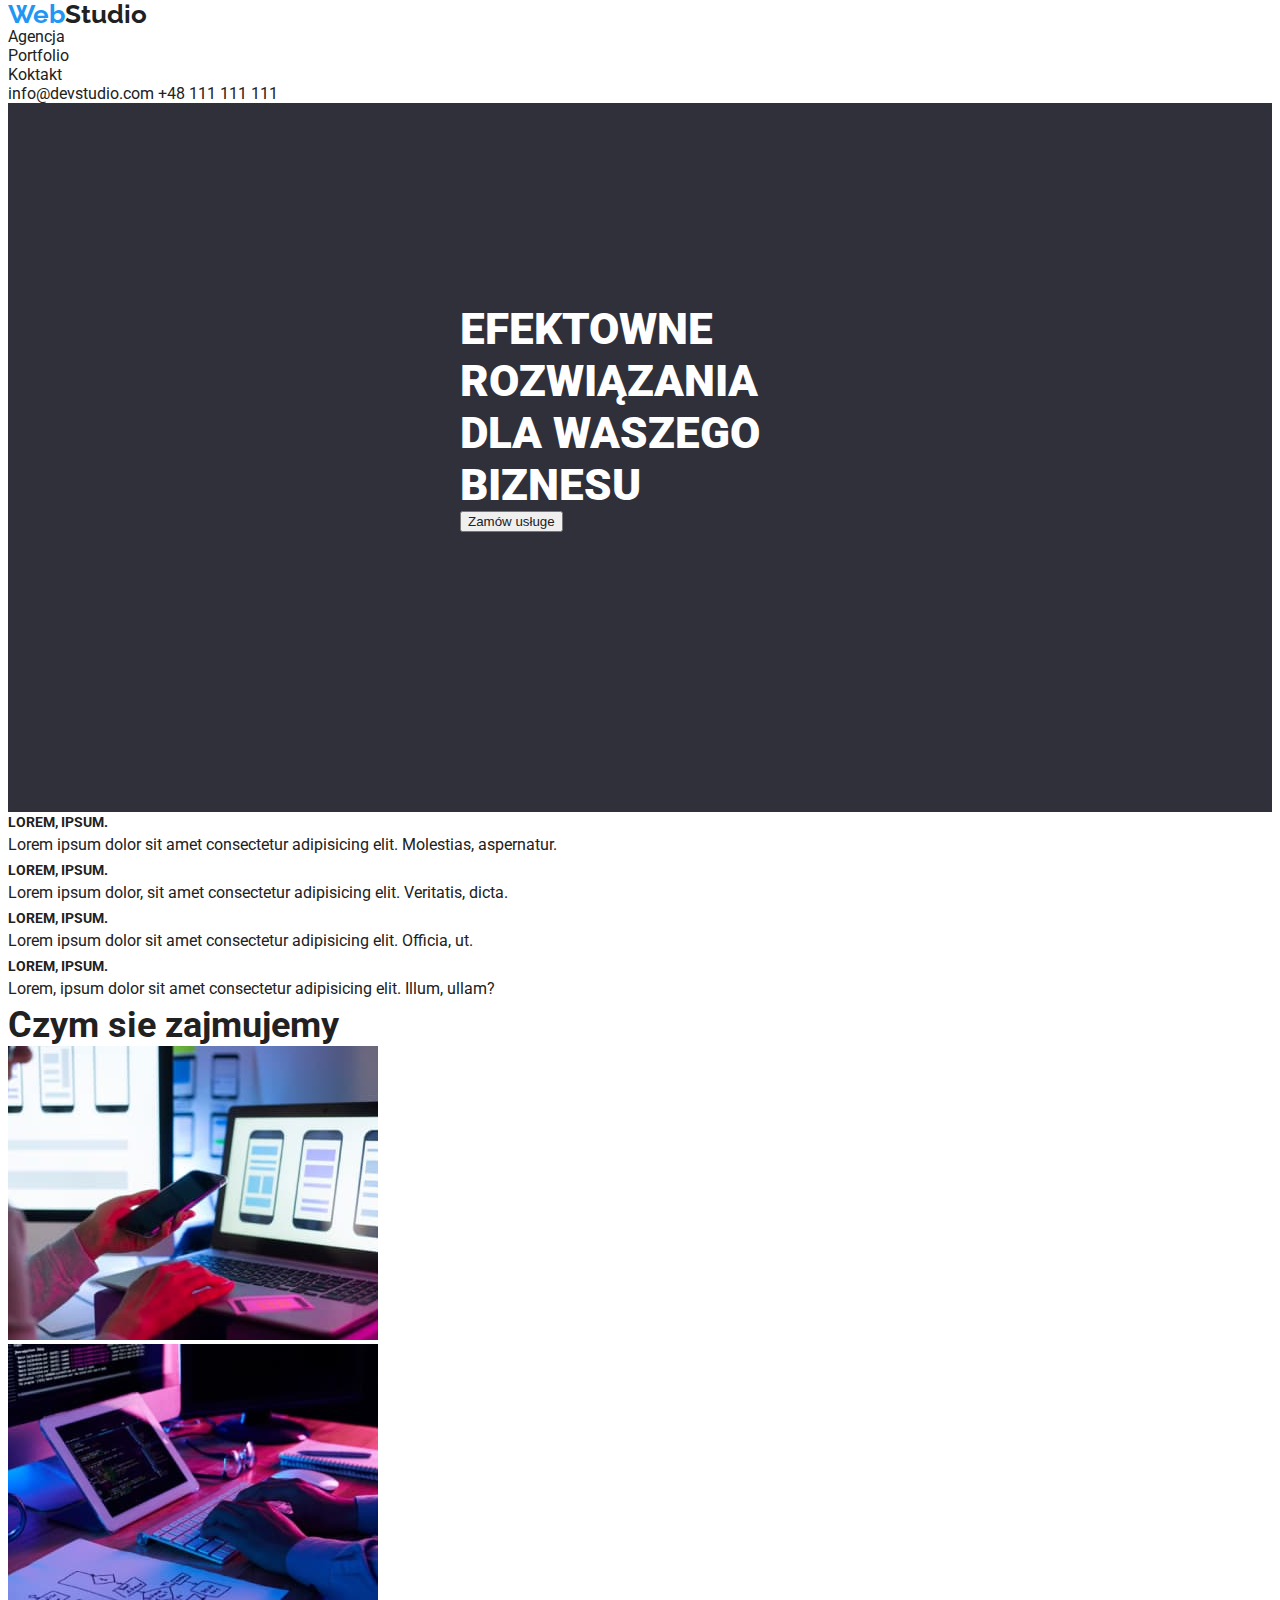
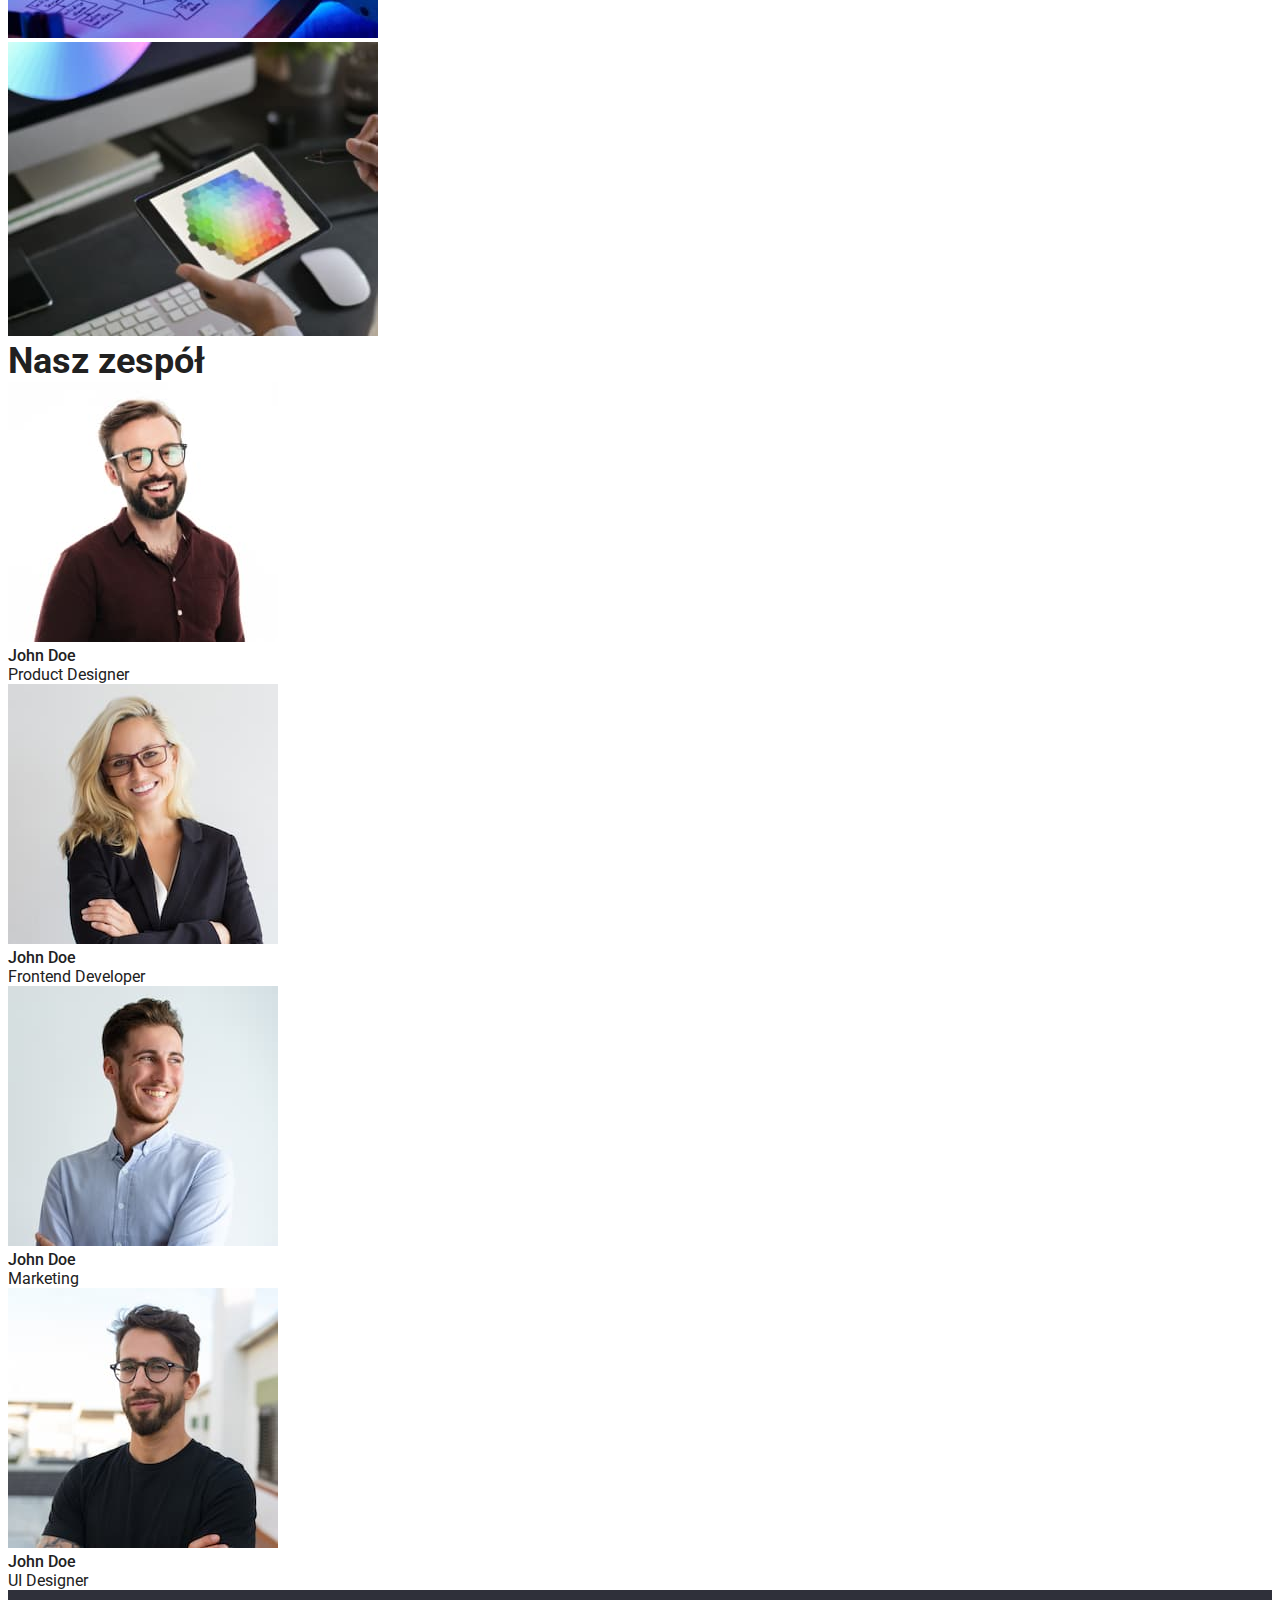
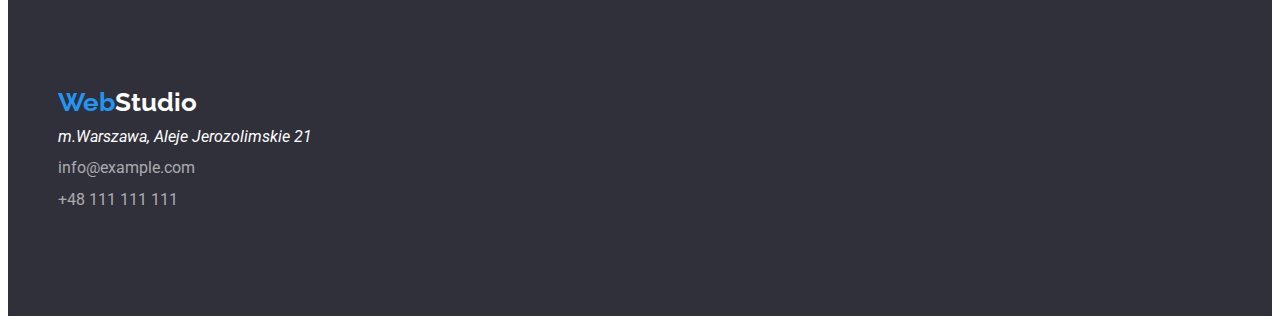
<file: index.html>
<!DOCTYPE html>
<html lang="pl-PL">

<head>
    <meta charset="UTF-8">
    <meta http-equiv="X-UA-Compatible" content="IE=edge">
    <meta name="viewport" content="width=device-width, initial-scale=1.0">
    <title>Document</title>
    <link rel="stylesheet" href="css/styles.css">
    <link rel="preconnect" href="https://fonts.gstatic.com">
    <link
        href="https://fonts.googleapis.com/css2?family=Raleway:wght@700&family=Roboto:wght@400;500;700;900&display=swap"
        rel="stylesheet">
</head>

<body>
    <header class="header">
        <a href="#" class="header-logo"><span>Web</span>Studio</a>
        <nav>
            <ul class="header-list">
                <li class="header-list-item"><a class="header-list-item-link" href="#">Agencja</a></li>
                <li class="header-list-item"><a class="header-list-item-link" href="portfolio.html">Portfolio</a></li>
                <li class="header-list-item"><a class="header-list-item-link" href="#">Koktakt</a></li>
            </ul>
        </nav>
        <a class="header-list-item-mailtel" href="mailto:info@devstudio.com">info@devstudio.com</a>
        <a class="header-list-item-mailtel" href="tel:+48111111111">+48 111 111 111</a>
    </header>
    <main class="main">
        <h1 class="main-text">Efektowne rozwiązania dla waszego biznesu</h1>
        <input class="main-button-active" type="button" value="Zamów usługe">
    </main>
    <section class="container">
        <ul class="container-list">
            <li class="container-list-item">
                <h3 class="container-list-item-title-h3">Lorem, ipsum.</h3>
                <p class="container-list-item-article">Lorem ipsum dolor sit amet consectetur adipisicing elit. Molestias, aspernatur.</p>
            </li>
            <li class="container-list-item">
                <h3 class="container-list-item-title-h3">Lorem, ipsum.</h3>
                <p class="container-list-item-article">Lorem ipsum dolor, sit amet consectetur adipisicing elit. Veritatis, dicta.</p>
            <li class="container-list-item">
                <h3 class="container-list-item-title-h3">Lorem, ipsum.</h3>
                <p class="container-list-item-article">Lorem ipsum dolor sit amet consectetur adipisicing elit. Officia, ut.</p>
            </li>
            <li class="container-list-item-">
                <h3 class="container-list-item-title-h3">Lorem, ipsum.</h3>
                <p class="container-list-item-article">Lorem, ipsum dolor sit amet consectetur adipisicing elit. Illum, ullam?</p>
            </li>
        </ul>
    </section>
    <section class="cont-work">
        <h2 class="cont-work-title-h2">Czym sie zajmujemy</h2>
        <ul class="cont-work-list">
            <li class="cont-work-list-item">
                <img class="cont-work-list-img" src="images/box/img1.jpg" alt="Office" width="370" height="294">
            </li>
            <li class="cont-work-list-item">
                <img class="cont-work-list-img" src="images/box/img.jpg" alt="Mobile technologies" width="370" height="294">
            </li>
            <li class="cont-work-list-item">
                <img class="cont-work-list-img" src="images/box/img2.jpg" alt="Graphic" width="370" height="294">
            </li>
        </ul>
    </section>
    <section class="container-person">
        <h2 class="container-person-title-h2">Nasz zespół</h2>
        <ul class="container-person-list">
            <li class="container-person-list-item">
                <img src="images/main-team/person1.jpg" alt="John Doe" width="270" height="260">
                <h3 class="container-person-list-item-h3">John Doe</h3>
                <p class="container-person-list-item-text">Product Designer</p>
            </li>
            <li class="container-person-list-item">
                <img src="images/main-team/person2.jpg" alt="John Doe" width="270" height="260">
                <h3 class="container-person-list-item-h3">John Doe</h3>
                <p class="container-person-list-item-text">Frontend Developer</p>
            </li>
            <li class="container-person-list-item">
                <img src="images/main-team/person3.jpg" alt="John Doe" width="270" height="260">
                <h3 class="container-person-list-item-h3">John Doe</h3>
                <p class="container-person-list-item-text">Marketing</p>
            </li>
            <li class="container-person-list-item">
                <img src="images/main-team/person4.jpg" alt="John Doe" width="270" height="260">
                <h3 class="container-person-list-item-h3">John Doe</h3>
                <p class="container-person-list-item-text">UI Designer</p>
            </li>
        </ul>
    </section>
    <footer class="footer">
        <a href="#" class="footer-logo"><span>Web</span>Studio</a>
        <address>m.Warszawa, Aleje Jerozolimskie 21</address>
        <ul>
            <li><a class="footer-list-item-mailtel" href="mailto:info@example.com">info@example.com</a></li>
            <li><a class="footer-list-item-mailtel" href="tel:+48111111111">+48 111 111 111</a></li>
        </ul>
    </footer>
</body>

</html>
</file>
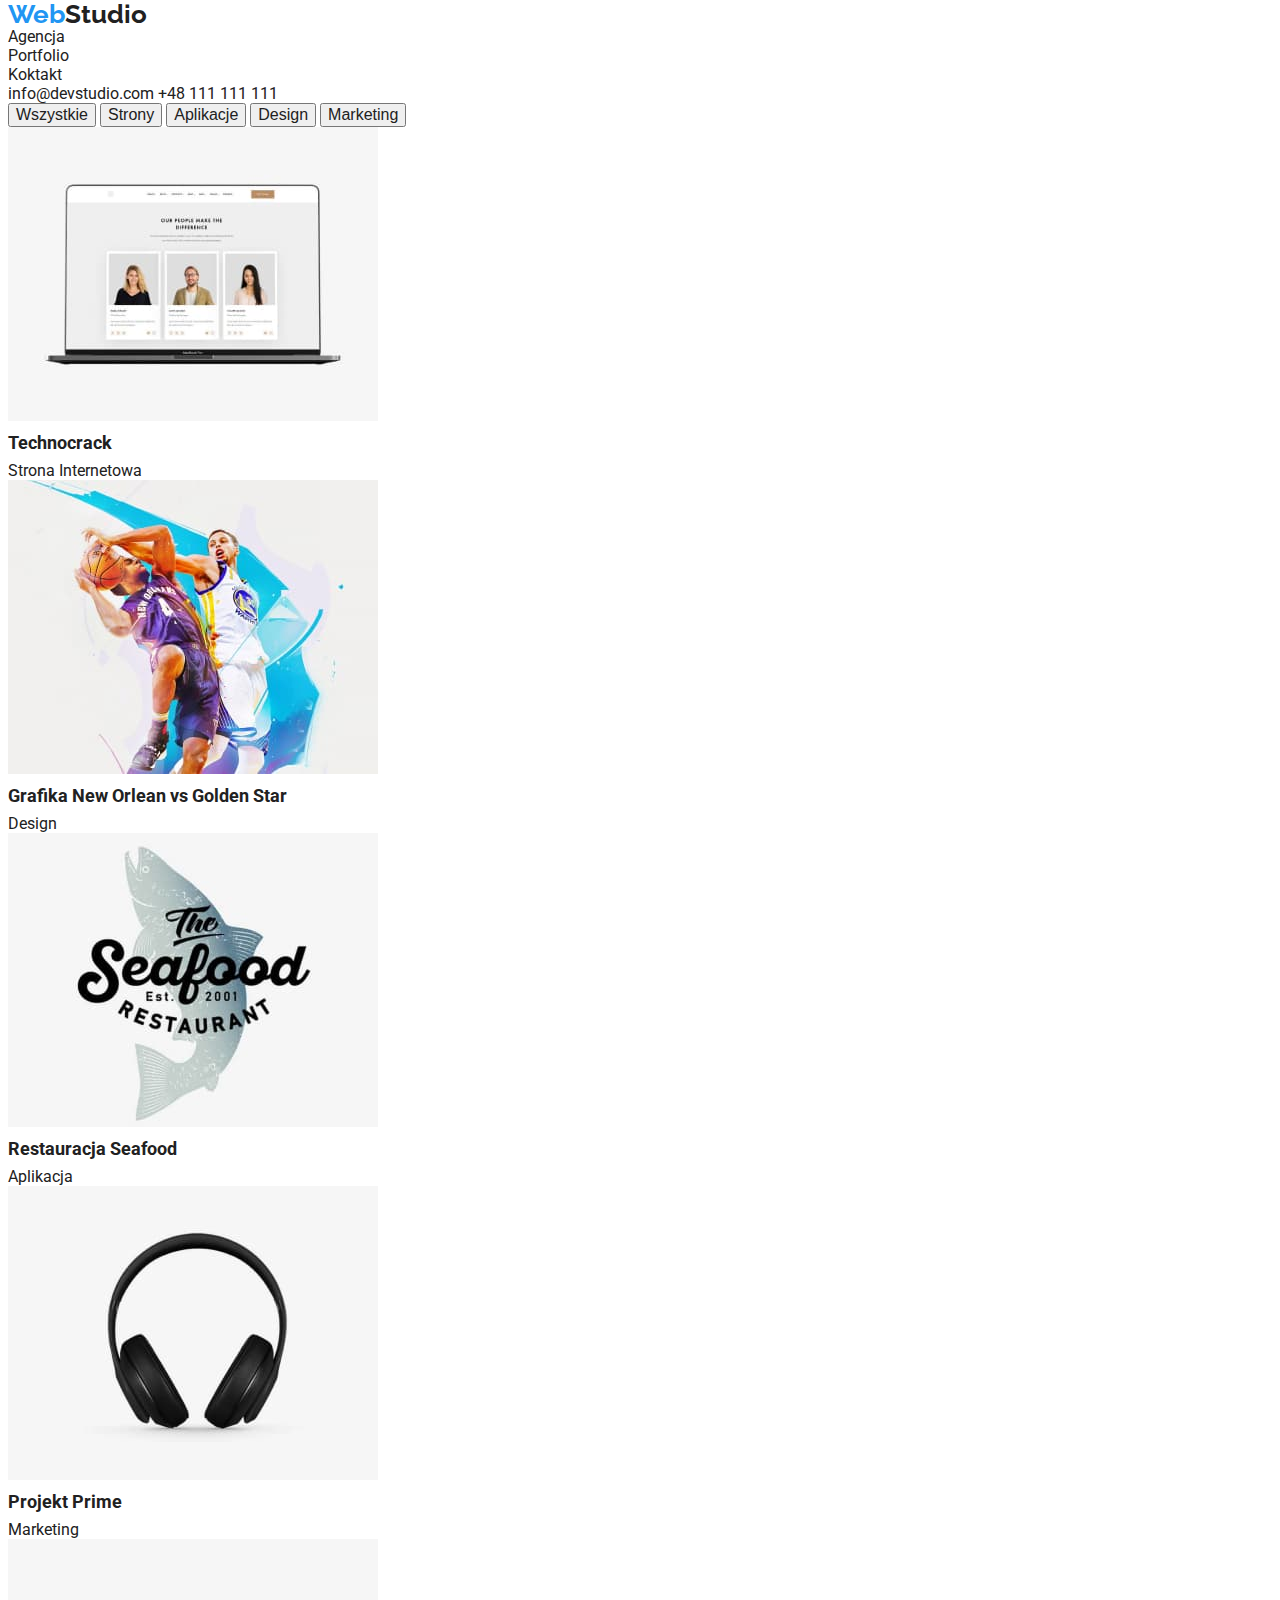
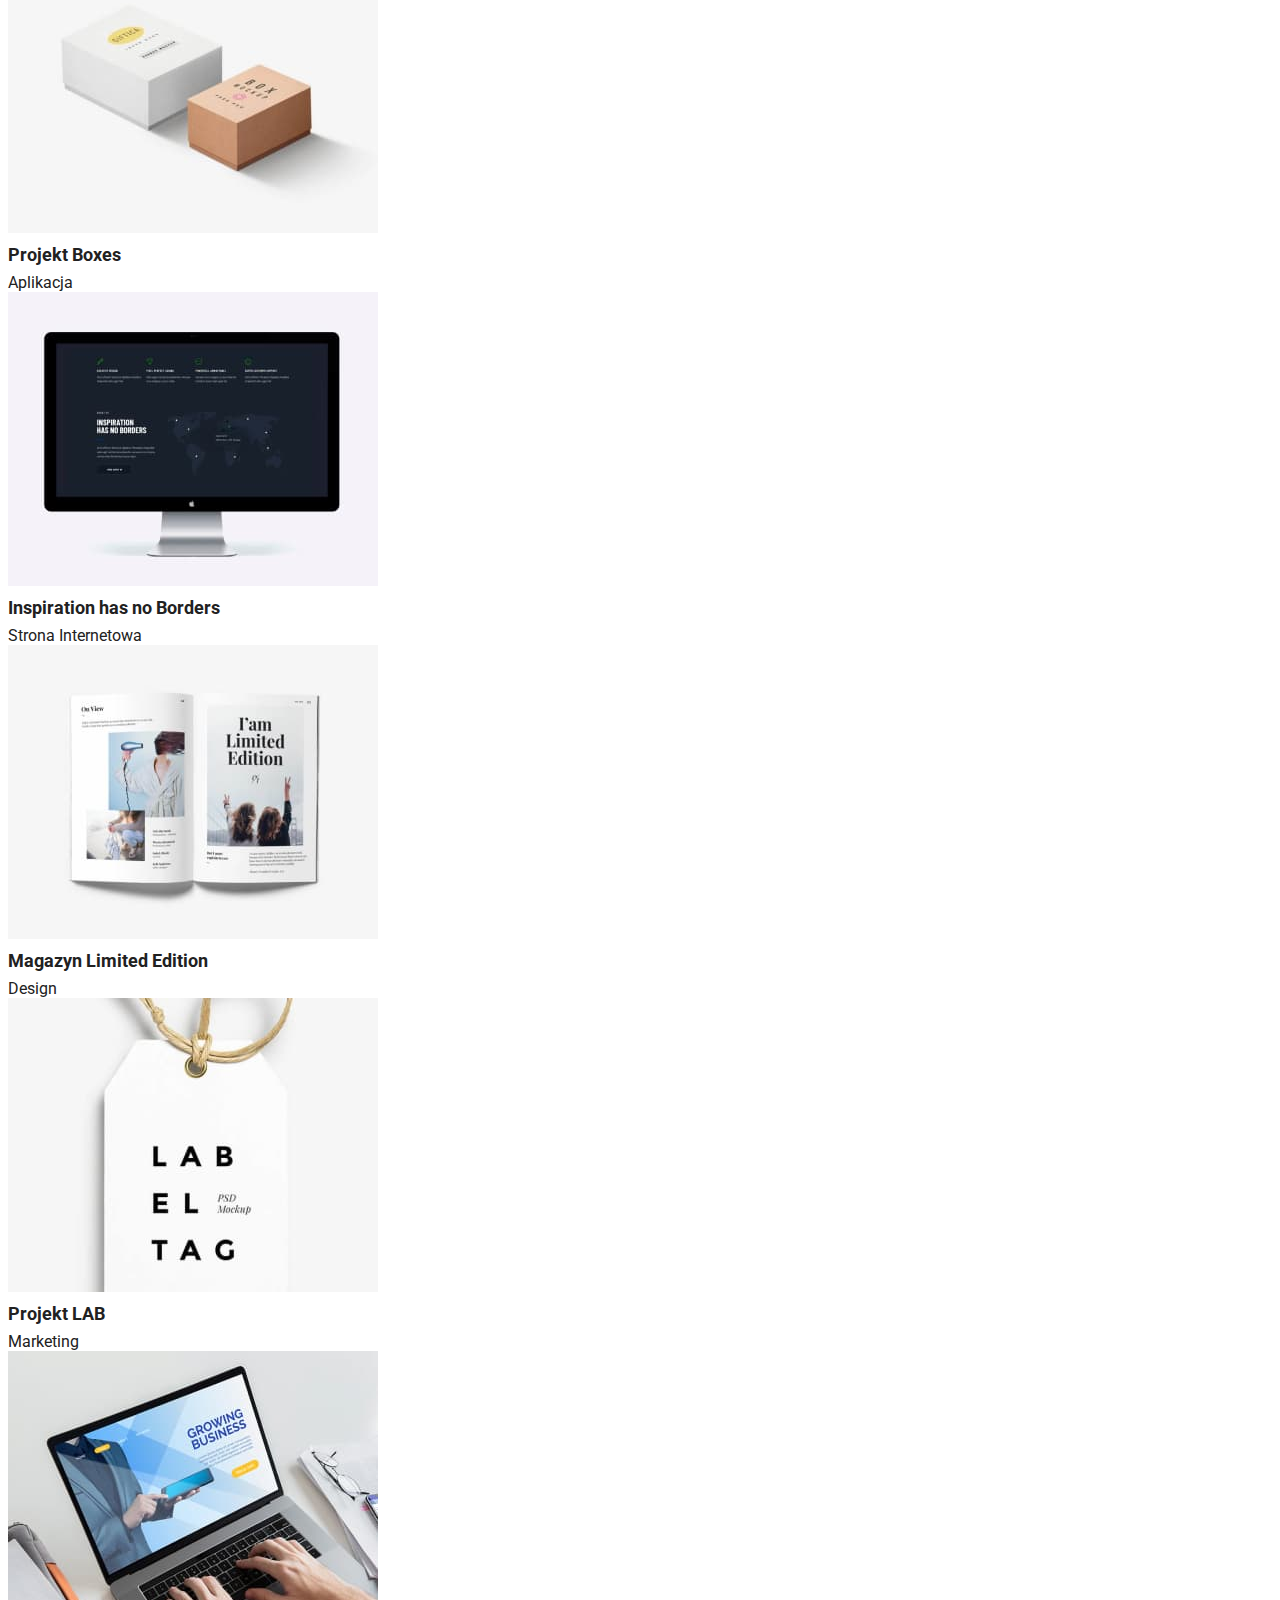
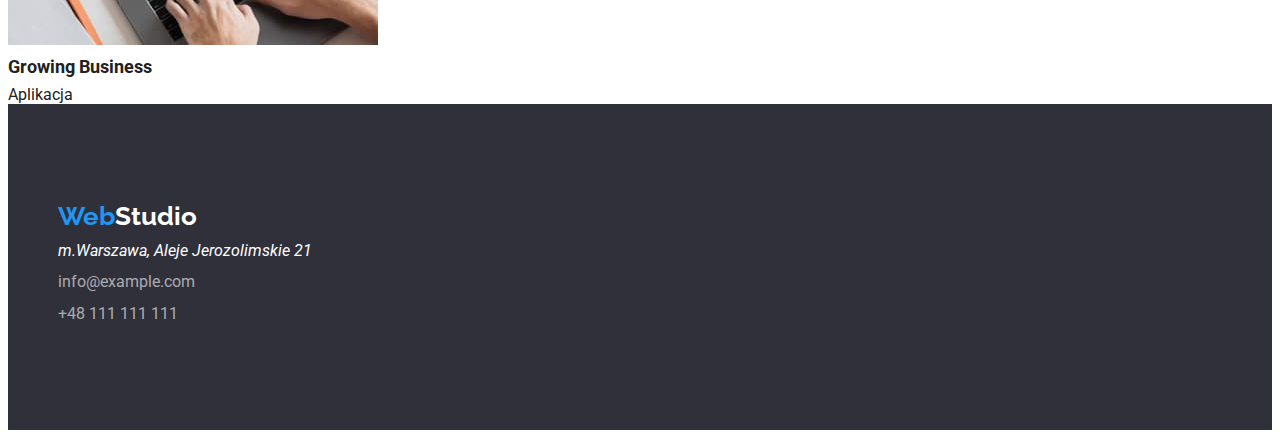
<file: portfolio.html>
<!DOCTYPE html>
<html lang="pl-PL">

<head>
    <meta charset="UTF-8" />
    <meta http-equiv="X-UA-Compatible" content="IE=edge" />
    <meta name="viewport" content="width=device-width, initial-scale=1.0" />
    <title>Portfolio</title>
    <link rel="stylesheet" href="css/styles.css" />
    <link rel="preconnect" href="https://fonts.gstatic.com" />
    <link
        href="https://fonts.googleapis.com/css2?family=Raleway:wght@700&family=Roboto:wght@400;500;700;900&display=swap"
        rel="stylesheet" />
</head>

<body>
     <header class="header">
        <a href="index.html" class="header-logo"><span>Web</span>Studio</a>
        <nav>
            <ul class="header-list">
                <li class="header-list-item"><a class="header-list-item-link" href="index.html">Agencja</a></li>
                <li class="header-list-item"><a class="header-list-item-link" href="portfolio.html">Portfolio</a></li>
                <li class="header-list-item"><a class="header-list-item-link" href="#">Koktakt</a></li>
            </ul>
        </nav>
        <a class="header-list-item-mailtel" href="mailto:info@devstudio.com">info@devstudio.com</a>
        <a class="header-list-item-mailtel" href="tel:+48111111111">+48 111 111 111</a>
    </header>
    <main class="container-option">
        <input class="main-button" type="button" value="Wszystkie" />
        <input class="main-button" type="button" value="Strony" />
        <input class="main-button" type="button" value="Aplikacje" />
        <input class="main-button" type="button" value="Design" />
        <input class="main-button" type="button" value="Marketing" />
    </main>
    <section class="container">
        <ul class="container-list">
            <li class="container-list-item">
                <img class="container-list-item-img" src="images/portfolio-img/img1.jpg" alt="Technocrack" width="370" height="294" />
                <h3 class="container-list-item-title">Technocrack</h3>
                <p class="container-list-item-info">Strona Internetowa</p>
            </li>
            <li class="container-list-item">
                <img class="container-list-item-img" src="images/portfolio-img/img2.jpg" alt="Technocrack" width="370" height="294" />
                <h3 class="container-list-item-title">Grafika New Orlean vs Golden Star</h3>
                <p class="container-list-item-info">Design</p>
            </li>
            <li class="container-list-item">
                <img class="container-list-item-img" src="images/portfolio-img/img3.jpg" alt="Technocrack" width="370" height="294" />
                <h3 class="container-list-item-title">Restauracja Seafood</h3>
                <p class="container-list-item-info">Aplikacja</p>
            </li>
            <li class="container-list-item">
                <img class="container-list-item-img" src="images/portfolio-img/img4.jpg" alt="Technocrack" width="370" height="294" />
                <h3 class="container-list-item-title">Projekt Prime</h3>
                <p class="container-list-item-info">Marketing</p>
            </li>
            <li class="container-list-item">
                <img class="container-list-item-img" src="images/portfolio-img/img5.jpg" alt="Technocrack" width="370" height="294" />
                <h3 class="container-list-item-title">Projekt Boxes</h3>
                <p class="container-list-item-info">Aplikacja</p>
            </li>
            <li class="container-list-item">
                <img class="container-list-item-img" src="images/portfolio-img/img6.jpg" alt="Technocrack" width="370" height="294" />
                <h3 class="container-list-item-title">Inspiration has no Borders</h3>
                <p class="container-list-item-info">Strona Internetowa</p>
            </li>
            <li class="container-list-item">
                <img class="container-list-item-img" src="images/portfolio-img/img7.jpg" alt="Technocrack" width="370" height="294" />
                <h3 class="container-list-item-title">Magazyn Limited Edition</h3>
                <p class="container-list-item-info">Design</p>
            </li>
            <li class="container-list-item">
                <img class="container-list-item-img" src="images/portfolio-img/img8.jpg" alt="Technocrack" width="370" height="294" />
                <h3 class="container-list-item-title">Projekt LAB</h3>
                <p class="container-list-item-info">Marketing</p>
            </li>
            <li class="container-list-item">
                <img class="container-list-item-img" src="images/portfolio-img/img9.jpg" alt="Technocrack" width="370" height="294" />
                <h3 class="container-list-item-title">Growing Business</h3>
                <p class="container-list-item-info">Aplikacja</p>
            </li>
        </ul>
    </section>
    <footer class="footer">
        <a href="index.html" class="footer-logo"><span>Web</span>Studio</a>
        <address>m.Warszawa, Aleje Jerozolimskie 21</address>
        <ul>
            <li><a class="footer-list-item-mailtel" href="mailto:info@example.com">info@example.com</a></li>
            <li><a class="footer-list-item-mailtel" href="tel:+48111111111">+48 111 111 111</a></li>
        </ul>
    </footer>
</body>

</html>
</file>
<file: css/styles.css>
* {
    --black: #212121;
    --blue: #2196F3;
    --white: #ffffff;
    --gray: #2F303A;

}
h1,
h2,
h3,
p,
ul{
    margin:0;
    padding:0;
    text-decoration: none;
}

body {
    font-family: 'Roboto',
        sans-serif;
    color: var(--black);
}


body a:hover,
:focus,
:active {
    color: var(--blue)
}
.footer-list-item-mailtel:hover,
:focus,
:active {
color: var(--blue)
}
.main-button,
.main-button-active {
    cursor: pointer;
    color: var(--black);
    text-decoration: none;

}

.main-button:hover,
:focus,
:active{
    color: var(--white);
    background-color: var(--blue);
    
}
.main-button{
    font-size: 16px;
    font-weight: 500;
}

header .header-logo,
.footer .footer-logo {
    font-family: 'Raleway',
        sans-serif;
    font-weight: 700;
    color: var(--white);
    font-size: 26px;
    line-height: 0.085;
    text-decoration: none;
}

.header-logo span,
.footer-logo span {
    color: var(--blue);

}
.header .header-logo,
.footer-logo{
    color:var(--black)
}
.footer-list-item-mailtel{
    color: rgba(100%, 100%, 100%, 60%);
    
}
.footer{
    
        line-height: 2;
        background-color: var(--gray);
        color: var(--white);
        padding: 100px 50px;
}
.main .main-text {
    font-weight: 900;
    text-transform: uppercase;
    font-size: 44px;
    line-height: 1, 36;
    color: var(--white)
   
}
.main{
     background-color: var(--gray);
     padding: 200px 452px 280px 452px;
}
.container-list-item-title-h3{
    font-weight: 700;
    text-transform: uppercase;
    font-size: 14px;
}
.cont-work-title-h2,
.container-person-title-h2 {
       font-weight: 700;
       font-size: 36px;

}
.container-person-list-item-h3{
     font-weight: 500;
     font-size: 16px;
}
.container-list-item-article,
address{
     line-height: 1.875;
     font-weight: 400;
}
.main-button-active:hover,
:active,
:focus{
  color: var(--white);
  background-color:var(--blue);
  font-size: 16px;
  font-weight: 700;

}
.container-list-item-title{
     font-weight: 700;
     font-size: 18px;
     line-height: 2;
}
.header-logo:hover,
:active,
:focus{
    color: var(--blue);

}
.footer-logo:hover,
:active,
:focus {
    color: var(--black);
}
.header-list-item-link,
.header-list-item-mailtel,
.footer-list-item-mailtel{
    text-decoration: none;
}
.header-list-item-link,
.header-list-item-mailtel{
    color: var(--black);
}
footer li{
    list-style-type:none ;
}
</file>
